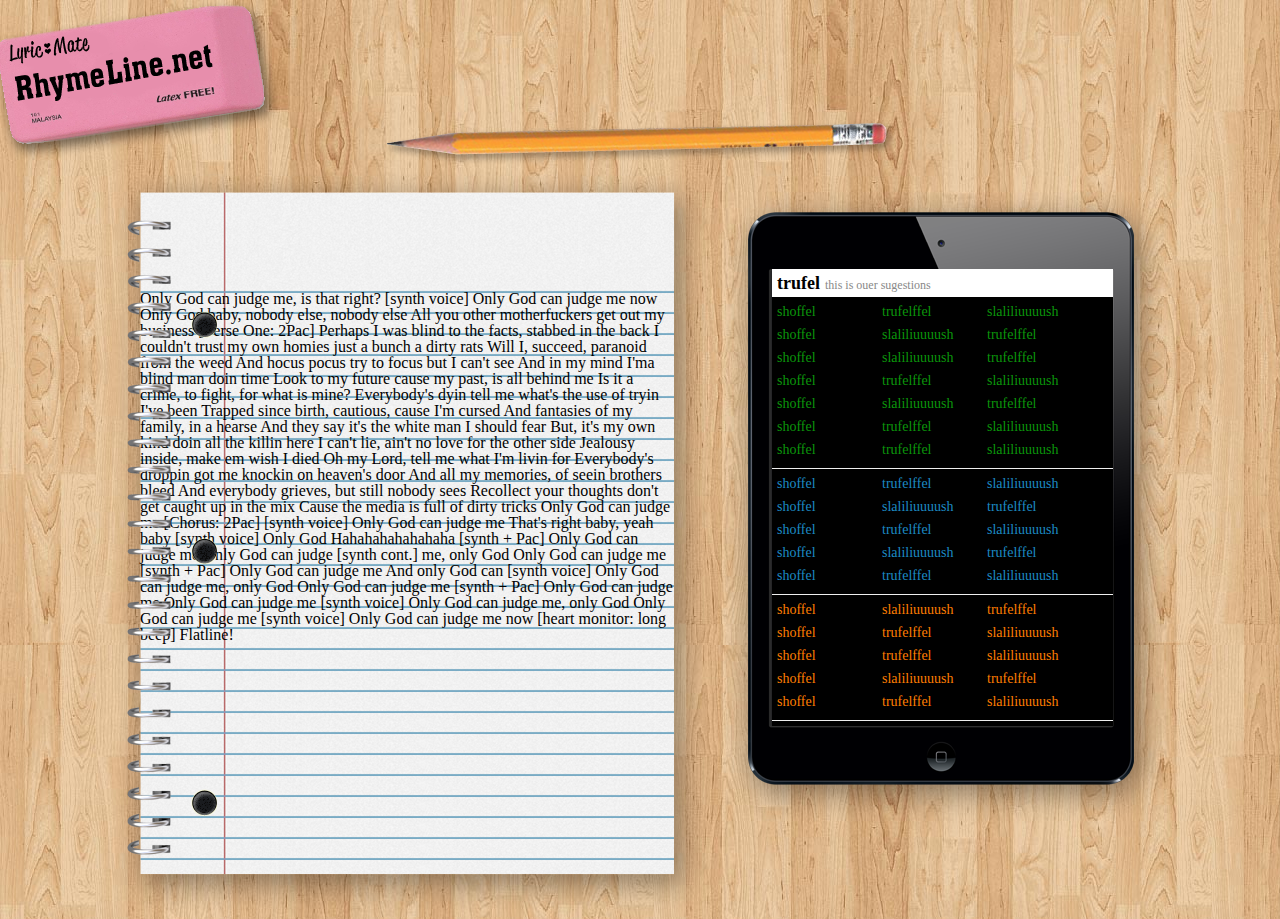
<file: _index.html>
<!DOCTYPE html>
<html>
<head>
    <title>Rhyme-Line</title>
    <meta charset="utf-8">
    <meta name="viewport" content="width=device-width">
    <link rel="stylesheet" href="css/style.css">
</head>
<body>
    <div class="header_block">
        <h1 class="header">
            <a href="/" title="rhymeline.net"><img src="images/logo.png" alt="" title="rhymeline.net"></a>
        </h1>
    </div>
    <div class="main-block clearfix">
        <div class="left-block left">
            <div class="buttons"></div>
            <div class="editor">
                <div class="spirales"></div>
                <div class="editor-content">
                    <div class="content">

                        Only God can judge me, is that right?
                        [synth voice] Only God can judge me now
                        Only God baby, nobody else, nobody else
                        All you other motherfuckers get out my business

                        [Verse One: 2Pac]

                        Perhaps I was blind to the facts, stabbed in the back
                        I couldn't trust my own homies just a bunch a dirty rats
                        Will I, succeed, paranoid from the weed
                        And hocus pocus try to focus but I can't see
                        And in my mind I'ma blind man doin time
                        Look to my future cause my past, is all behind me
                        Is it a crime, to fight, for what is mine?
                        Everybody's dyin tell me what's the use of tryin
                        I've been Trapped since birth, cautious, cause I'm cursed
                        And fantasies of my family, in a hearse
                        And they say it's the white man I should fear
                        But, it's my own kind doin all the killin here
                        I can't lie, ain't no love for the other side
                        Jealousy inside, make em wish I died
                        Oh my Lord, tell me what I'm livin for
                        Everybody's droppin got me knockin on heaven's door
                        And all my memories, of seein brothers bleed
                        And everybody grieves, but still nobody sees
                        Recollect your thoughts don't get caught up in the mix
                        Cause the media is full of dirty tricks
                        Only God can judge me

                        [Chorus: 2Pac]

                        [synth voice] Only God can judge me
                        That's right baby, yeah baby
                        [synth voice] Only God
                        Hahahahahahahaha
                        [synth + Pac] Only God can judge me, only God can judge
                        [synth cont.] me, only God
                        Only God can judge me
                        [synth + Pac] Only God can judge me
                        And only God can
                        [synth voice] Only God can judge me, only God
                        Only God can judge me
                        [synth + Pac] Only God can judge me
                        Only God can judge me
                        [synth voice] Only God can judge me, only God
                        Only God can judge me
                        [synth voice] Only God can judge me now

                        [heart monitor: long beep]
                        Flatline!

                    </div>
                </div>
            </div>
        </div>
        <div class="right-block right">
            <div class="sugestion-header"><span class="main-word">trufel</span>this is ouer sugestions</div>
            <div class="sugestion">
                <div class="green line">
                    <span>shoffel</span><span>trufelffel</span><span>slaliliuuuush</span>
                    <span>shoffel</span><span>slaliliuuuush</span><span>trufelffel</span>
                    <span>shoffel</span><span>slaliliuuuush</span><span>trufelffel</span>
                    <span>shoffel</span><span>trufelffel</span><span>slaliliuuuush</span>
                    <span>shoffel</span><span>slaliliuuuush</span><span>trufelffel</span>
                    <span>shoffel</span><span>trufelffel</span><span>slaliliuuuush</span>
                    <span>shoffel</span><span>trufelffel</span><span>slaliliuuuush</span>
                </div>
                <div class="blue line">
                    <span>shoffel</span><span>trufelffel</span><span>slaliliuuuush</span>
                    <span>shoffel</span><span>slaliliuuuush</span><span>trufelffel</span>
                    <span>shoffel</span><span>trufelffel</span><span>slaliliuuuush</span>
                    <span>shoffel</span><span>slaliliuuuush</span><span>trufelffel</span>
                    <span>shoffel</span><span>trufelffel</span><span>slaliliuuuush</span>
                </div>
                <div class="orange line">
                    <span>shoffel</span><span>slaliliuuuush</span><span>trufelffel</span>
                    <span>shoffel</span><span>trufelffel</span><span>slaliliuuuush</span>
                    <span>shoffel</span><span>trufelffel</span><span>slaliliuuuush</span>
                    <span>shoffel</span><span>slaliliuuuush</span><span>trufelffel</span>
                    <span>shoffel</span><span>trufelffel</span><span>slaliliuuuush</span>
                </div>
                <div class="red line">
                    <span>shoffel</span><span>trufelffel</span><span>slaliliuuuush</span>
                    <span>shoffel</span><span>slaliliuuuush</span><span>trufelffel</span>
                    <span>shoffel</span><span>trufelffel</span><span>slaliliuuuush</span>
                </div>
                <div class="gray line">
                    <span>shoffel</span><span>trufelffel</span><span>slaliliuuuush</span>
                    <span>shoffel</span><span>slaliliuuuush</span><span>trufelffel</span>
                    <span>shoffel</span><span>trufelffel</span><span>slaliliuuuush</span>
                    <span>shoffel</span><span>trufelffel</span><span>slaliliuuuush</span>
                    <span>shoffel</span><span>slaliliuuuush</span><span>trufelffel</span>
                    <span>shoffel</span><span>trufelffel</span><span>slaliliuuuush</span>
                </div>
            </div>
        </div>
    </div>
    <!--<script src='http://code.jquery.com/jquery-1.8.2.js'></script>-->
    <!--<script type="text/javascript" src="js/main.js"></script>-->
</body>
</html>
</file>
<file: css/style.css>
/* http://meyerweb.com/eric/tools/css/reset/
   v2.0 | 20110126
   License: none (public domain)
*/

html, body, div, span, applet, object, iframe,
h1, h2, h3, h4, h5, h6, p, blockquote, pre,
a, abbr, acronym, address, big, cite, code,
del, dfn, em, img, ins, kbd, q, s, samp,
small, strike, strong, sub, sup, tt, var,
b, u, i, center,
dl, dt, dd, ol, ul, li,
fieldset, form, label, legend,
table, caption, tbody, tfoot, thead, tr, th, td,
article, aside, canvas, details, embed,
figure, figcaption, footer, header, hgroup,
menu, nav, output, ruby, section, summary,
time, mark, audio, video {
    margin: 0;
    padding: 0;
    border: 0;
    font-size: 100%;
    font: inherit;
    vertical-align: baseline;
}
/* HTML5 display-role reset for older browsers */
article, aside, details, figcaption, figure,
footer, header, hgroup, menu, nav, section {
    display: block;
}
body {
    line-height: 1;
}
ol, ul {
    list-style: none;
}
blockquote, q {
    quotes: none;
}
blockquote:before, blockquote:after,
q:before, q:after {
    content: '';
    content: none;
}
table {
    border-collapse: collapse;
    border-spacing: 0;
}
.clearfix:after {
    content: " "; /* Older browser do not support empty content */
    visibility: hidden;
    display: block;
    height: 0;
    clear: both;
}
body{
    background: url("../images/wood-background.jpg");
    font-family: "Trebuchet MS", "Lucida Grande", "Arial"  sans-serif;
}
.header-block{
    width: 1200px;
    margin: 0px auto;
}

h1.header{
    font-size: 25px;
    background: url("../images/pencil.png") center bottom no-repeat;

}
h1.header a{
    display: inline-block;
    position: relative;
    left: -10px;
    height: 125px;
}
h1.header a img{
    width: 290px;
    height: 161px;
}

.main-block{
 width: 1060px;
 margin: 0px auto;
}
.left-block,.right-block{
    position: relative;
}
.left-block{

}
.right-block{
    background: url("../images/ipad.png") left top no-repeat;
    width: 398px ;
    height: 554px;
    margin-top: 25px;
    padding: 79px 0px 0px 50px;
}
.editor{
    background: url("../images/editor-bg.png") left top no-repeat;
    width: 576px;
    height: 628px;
    padding: 126px 0px 0px 30px;
    position:relative;
}
.spirales{
    position: absolute;
    width: 90px;
    height: 697px;
    left: 17px;
    top: 55px;
    background: url("../images/spirals.png") left top no-repeat;
}
.editor-content{
    width: 534px;
    height: 583px;
}
.content{
    height: 583px;
    background: url("../images/line.png") left top repeat-y;
}
.content textarea{
    line-height: 21px;
    vertical-align: bottom;
    font-size: 12px;
    background: none;
    border: 0;
    display: block;
}
.content textarea:focus{
    border: 0;
    outline: none;
}
.sugestion{
    width: 341px;
    height: 429px;
    background: #000;
}
.sugestion-header{
    background: #fff;
    width: 331px;
    padding: 5px;
    color: #888;
    font-size: 12px;
}
.main-word{
    font-size: 18px;
    font-weight: bold;
    padding-right:5px;
    color: #000;
}
.left{
    float:left;
}
.right{
    float:right;
}
.sugestion{
    overflow-y: auto;
    overflow-x:hidden ;
}
.line{
    border-bottom: solid 1px #eee;
    padding: 5px 0px;
}
.line span{
    font-size: 14px;
    line-height: 20px;
    padding-left: 5px;
    width: 100px;
    display: inline-block;
    cursor: pointer;
    overflow: hidden;
}
.green{
    color: #0b960b;
}
.blue{
    color: #1c8bc4;
}
.orange{
    color: #ff7e00;
}
.red{

    color: #ff0000;
}
.gray{
    color: #888888;
}
.highlight {
    border-radius: 5px;
    padding: 0 3px;
    margin: 0 -3px;
}
</file>
